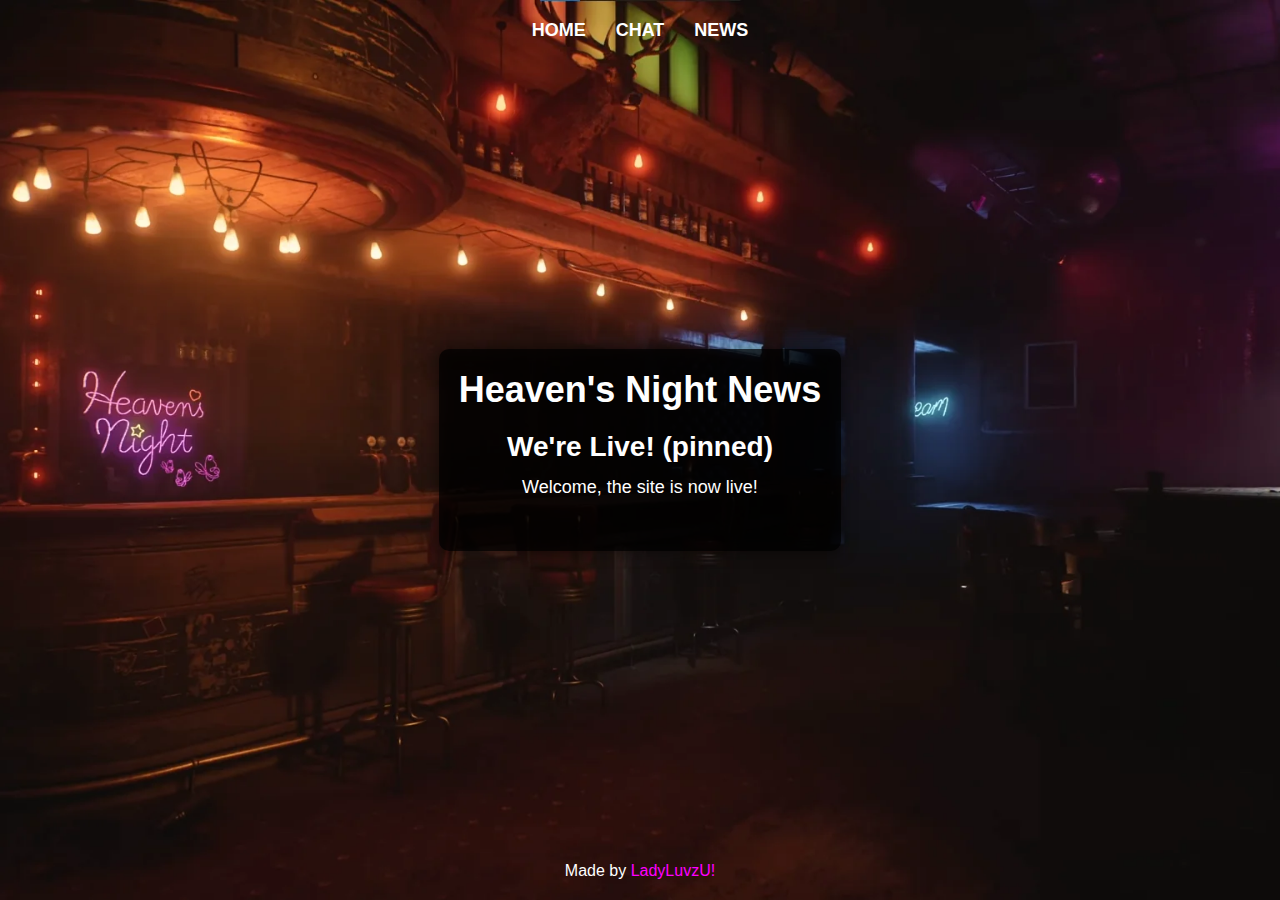
<file: news.html>
<!DOCTYPE html>
<html lang="en">
<head>
    <meta charset="UTF-8">
    <meta name="viewport" content="width=device-width, initial-scale=1.0">
    <meta http-equiv="X-UA-Compatible" content="ie=edge">
    <title>News - Heaven's Night</title>
    <link rel="stylesheet" href="styles.css">
</head>
<body>
    <div class="container">
        <div class="news-container">
            <h1>Heaven's Night News</h1>
            <article>
                <h2>We're Live! (pinned)</h2>
                <p>Welcome, the site is now live!</p>
            </article>
        </div>
    </div>

    <nav>
        <ul>
            <li><a href="index.html">Home</a></li>
            <li><a href="chat.html">Chat</a></li>
            <li><a href="news.html">News</a></li>
        </ul>
    </nav>

    <footer>
        <p>Made by <a href="https://ladyluvzu.fun" target="_blank">LadyLuvzU!</a></p>
    </footer>
</body>
</html>
</file>
<file: styles.css>
/* Basic reset and full-page layout */
* {
    margin: 0;
    padding: 0;
    box-sizing: border-box;
}

body, html {
    height: 100%;
    font-family: 'Arial', sans-serif;
    color: white;
}

body {
    background: url('bg.jpg') no-repeat center center fixed;
    background-size: cover;
    display: flex;
    justify-content: center;
    align-items: center;
    position: relative;
}

.container {
    position: relative;
    text-align: center;
}

/* Semi-opaque black overlay with blurred background */
.container::before {
    content: "";
    position: absolute;
    top: 0;
    left: 0;
    width: 100%;
    height: 100%;
    background: rgba(0, 0, 0, 0.5);
    filter: blur(8px);
    z-index: -1;
}

/* Styling the neon "WIP" sign */
.neon-sign {
    font-size: 100px;
    font-weight: bold;
    text-transform: uppercase;
    letter-spacing: 10px;
    color: #fff;
    text-shadow: 
        0 0 5px #fff, 
        0 0 10px #fff, 
        0 0 15px #ff00ff, 
        0 0 20px #ff00ff, 
        0 0 30px #ff00ff, 
        0 0 40px #ff00ff, 
        0 0 50px #ff00ff, 
        0 0 75px #ff00ff;
    animation: flickerAnimation 1.5s infinite alternate;
}

/* Flicker effect */
@keyframes flickerAnimation {
    0% {
        opacity: 1;
    }
    50% {
        opacity: 0.3;
    }
    100% {
        opacity: 1;
    }
}

/* Navigation Bar Styling */
nav {
    position: absolute;
    top: 20px;
    width: 100%;
    text-align: center;
}

nav ul {
    list-style: none;
    display: flex;
    justify-content: center;
    gap: 30px;
}

nav a {
    color: #fff;
    text-decoration: none;
    font-size: 18px;
    text-transform: uppercase;
    font-weight: bold;
    transition: color 0.3s ease;
}

nav a:hover {
    color: #ff00ff;
}

/* Footer Styling */
footer {
    position: absolute;
    bottom: 20px;
    width: 100%;
    text-align: center;
    font-size: 16px;
    color: white;
}

footer a {
    color: #ff00ff;
    text-decoration: none;
}

footer a:hover {
    text-decoration: underline;
}

/* Chat Page Styling */
.chat-container iframe {
    width: 100%;
    height: 100vh;
    border: none;
}

/* News Page Styling */
.news-container {
    width: 100%;
    max-width: 800px;
    margin: 0 auto;
    padding: 20px;
    background: rgba(0, 0, 0, 0.7);
    border-radius: 10px;
}

.news-container h1 {
    font-size: 36px;
    margin-bottom: 20px;
}

.news-container article {
    margin-bottom: 30px;
}

.news-container article h2 {
    font-size: 28px;
    margin-bottom: 10px;
}

.news-container article p {
    font-size: 18px;
    line-height: 1.6;
}
</file>
